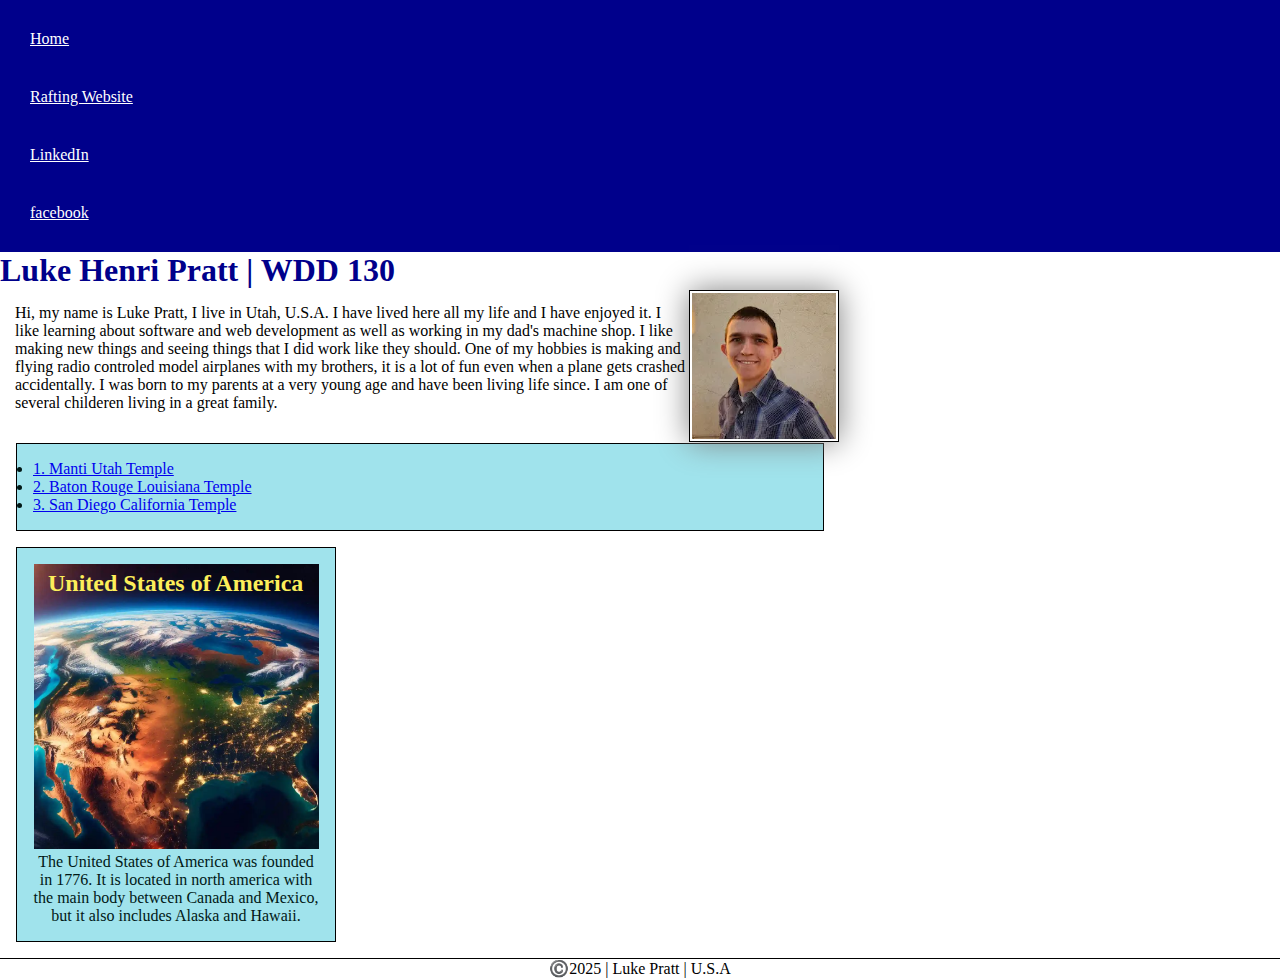
<file: index.html>
<!DOCTYPE html>
<html lang="en-US">
<head>
    <meta charset="utf-8">
    <meta name="viewport" content="width=device-width,initial-scale=1.0">
    <title>Luke Pratt | WDD 130</title>
    <meta name="description" content="This homepage was created by Luke Pratt for the purpose of testing and practicing both HTML and CSS. It was created for the WDD 130 web development class. It was started somewhere in the first part of the year 2025">
    <meta name="author" content="Luke Pratt">
    <link rel="stylesheet" href="styles/styles.css">
    <link rel="stylesheet" href="styles/box-model.css">
</head>
<body>
    <header>
        <nav>
            <ul>
            <li><a href="#">Home</a></li>
            <li><a href="wwr/">Rafting Website</a></li>
            <li><a href="https://www.linkedin.com/in/luke-pratt-696b66339" target="_blank">LinkedIn</a></li>
            <li><a href="https://www.facebook.com/share/164SGkNRrp/" target="_blank">facebook</a></li>
            </ul>
        </nav>
    </header>
    <main>
        <h1>Luke Henri Pratt | WDD 130</h1>
        <img src="images/profile.webp" alt="profile pic luke">
        <p>Hi, my name is Luke Pratt, I live in Utah, U.S.A. I have lived here all my life and I have enjoyed it. I like learning about software and web development as well as working in my dad's machine shop. I like making new things and seeing things that I did work like they should. One of my hobbies is making and flying radio controled model airplanes with my brothers, it is a lot of fun even when a plane gets crashed accidentally. I was born to my parents at a very young age and have been living life since. I am one of several childeren living in a great family.</p>
        <ul class="box">
            <li><a href="https://churchofjesuschristtemples.org/manti-utah-temple/" target="_blank">1. Manti Utah Temple</a></li>
            <li><a href="https://churchofjesuschristtemples.org/baton-rouge-louisiana-temple/" target="_blank">2. Baton Rouge Louisiana Temple</a></li>
            <li><a href="https://churchofjesuschristtemples.org/san-diego-california-temple/" target="_blank">3. San Diego California Temple</a></li>
        </ul>
    </main>
    <aside class="box">
        <h2>United States of America</h2>
        <img src="images/usa.webp" alt="The USA and neighboring countries">
        <p>The United States of America was founded in 1776. It is located in north america with the main body between Canada and Mexico, but it also includes Alaska and Hawaii.</p>
    </aside>
    <footer>
        <p>©️2025 | Luke Pratt | U.S.A </p>
    </footer>
</body>
<!-- Last Modified: Mar 19, 2025-->
</html>
</file>
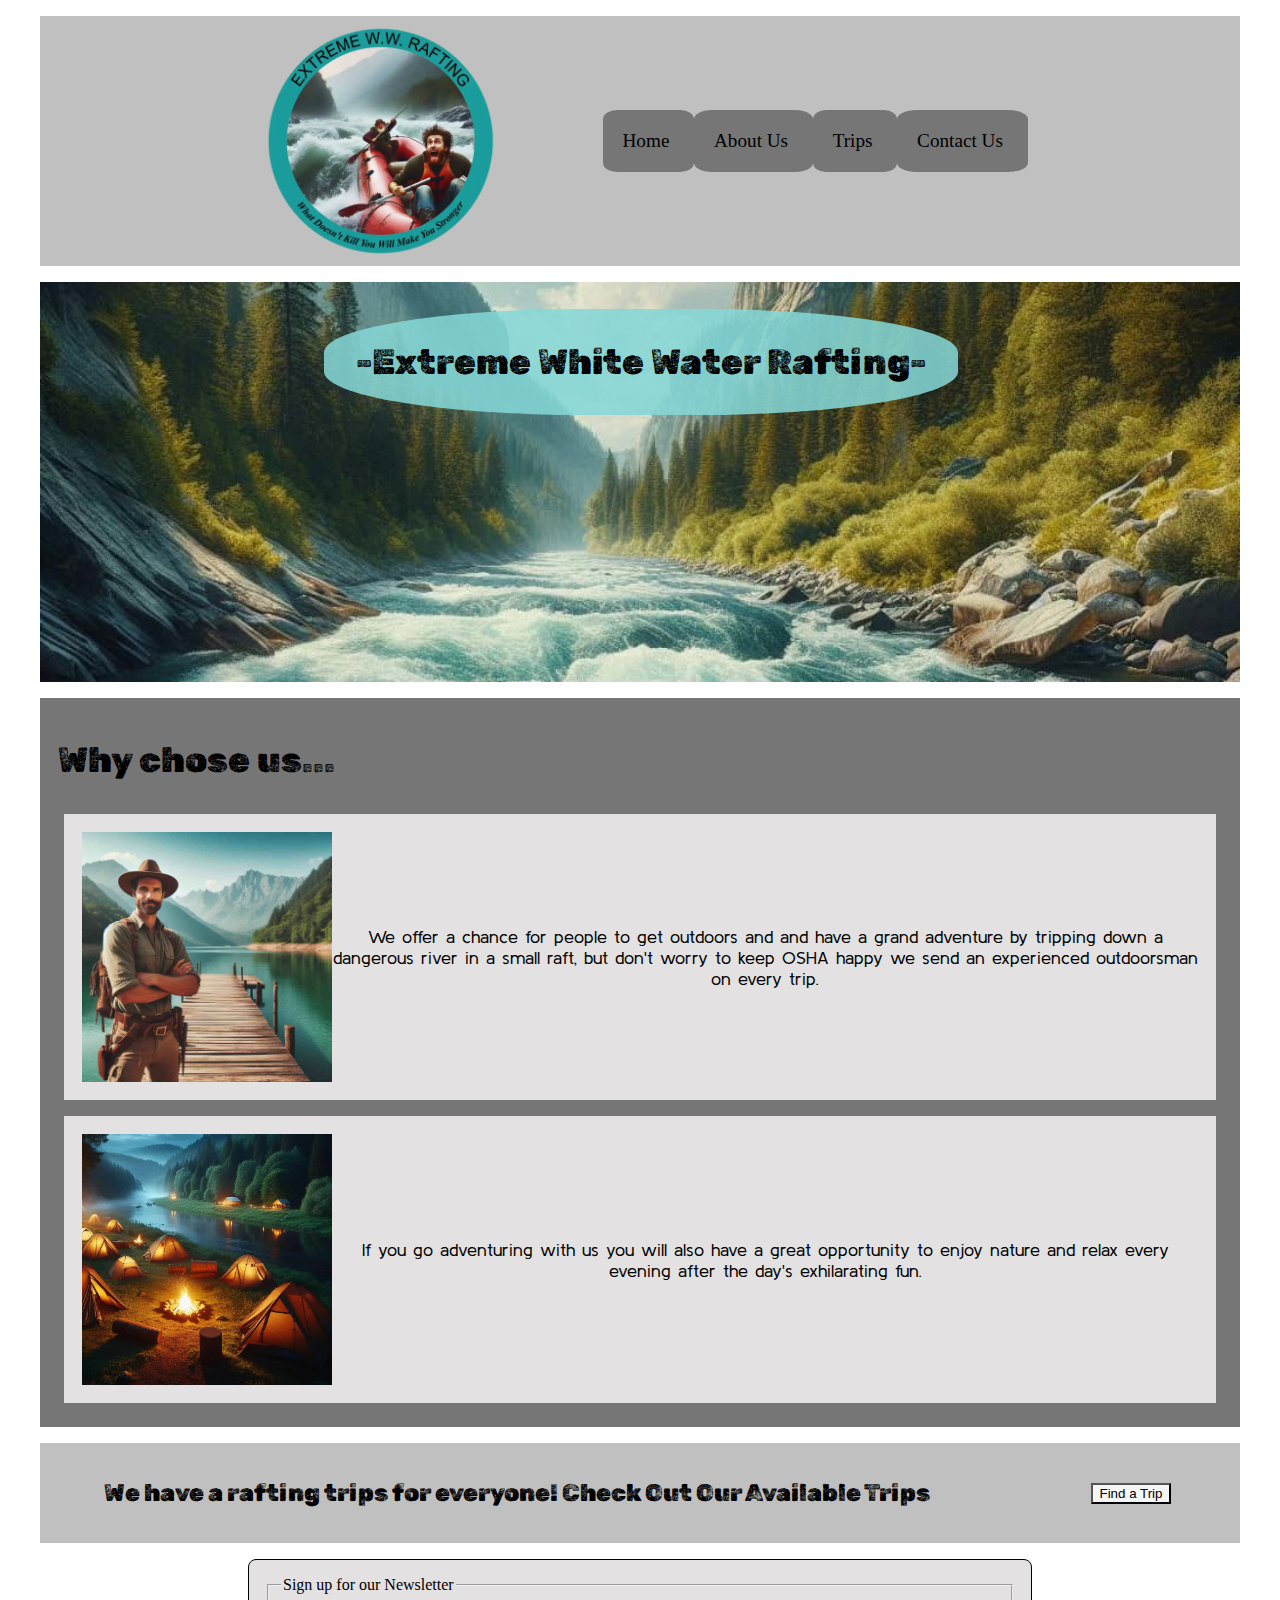
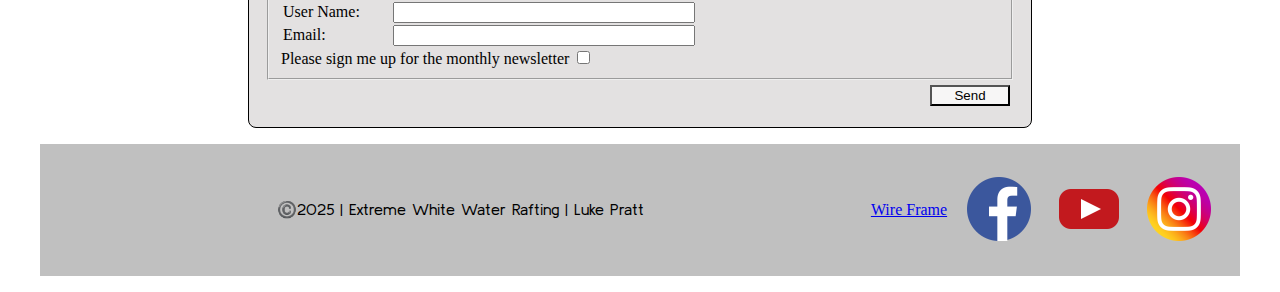
<file: wwr/index.html>
<!DOCTYPE html>
<html lang="en">
<head>
    <meta charset="UTF-8">
    <meta name="viewport" content="width=device-width, initial-scale=1.0">
    <title>Home - Extreme White Water Rafting</title>
    <meta name="author" content="Luke Pratt">
    <meta name="description" content="Welcome to Extreame White Water Rafting! Adventure begins even before the water does! Home">
    <link rel="preconnect" href="https://fonts.googleapis.com">
    <link rel="preconnect" href="https://fonts.gstatic.com" crossorigin>
    <link rel="stylesheet" href="https://fonts.googleapis.com/css2?family=Kulim+Park&family=Rubik+Dirt&display=swap">
    <link rel="stylesheet" href="styles/rafting.css">
</head>
<body>
    <header>
        <img src="images/EWWR_logo.webp" alt="logo img" width="250">
        <nav class="navigation button">
            <a href="index.html">Home</a>
            <a href="about.html">About Us</a>
            <a href="trips.html">Trips</a>
            <a href="contact.html">Contact Us</a> 
        </nav>
    </header>
    <main>
        <div class="hero home">
            <img src="images/home-hero.jpg" alt="hero home img" width="250">
            <h1 class="hero-home-h1">-Extreme White Water Rafting-</h1>
        </div>
        <section class="home-why">
            <h1 class="chose-us">Why chose us...</h1>
            <div class="info-home">
                <img src="images/mountman.jpg" alt="mountin man" width="250" class="chose-us">
                <p class="chose-us">We offer a chance for people to get outdoors and and have a grand adventure by tripping down a dangerous river in a small raft, but don't worry to keep OSHA happy we send an experienced outdoorsman on every trip.</p>
            </div>
            <div class="info-home">
                <img src="images/campnight.jpg" alt="camp at night" width="250" class="chose-us">
                <p class="chose-us">If you go adventuring with us you will also have a great opportunity to enjoy nature and relax every evening after the day's exhilarating fun.</p>
            </div>
            </section>
        <div class="find-trip">
            <h2>We have a rafting trips for everyone! Check Out Our Available Trips</h2>
            <button type="button"  onclick="location.href='trips.html'">Find a Trip</button>
        </div>
        <form>
            <fieldset>
                <legend>Sign up for our Newsletter</legend>
                <!--form elements go here-->
                <div class="form-item column2">
                    <label for="fullname">User Name:</label>
                    <input type="text" id="fullname" name="fullname">
                </div>
                <div class="form-item column2">
                    <label for="usermail">Email: </label>
                    <input type="email" id="usermail" name="usermail">
                </div>

                <div>
                    <label for="sign_up">Please sign me up for the monthly newsletter</label>
                    <input type="checkbox" id="sign_up" name="sign_up">
                </div>
            </fieldset>
            <button type="submit">Send</button>
        </form>
    </main>
    <footer>
        <p>©️2025 | Extreme White Water Rafting | Luke Pratt </p>
        <a href="https://app.moqups.com/rH5kZag6XheLJ8EmhAnZupnOIiMZ18gP/view/page/ad64222d5">Wire Frame</a>
        <a href="https://www.facebook.com/" class="socal">
            <img src="images/facebook_colored_logo.png" alt="facebook">
        </a>
        <a href="https://www.youtube.com/" class="socal">
            <img src="images/youtube_colored_logo.png" alt="Youtube">
        </a>
        <a href="https://www.instagram.com/" class="socal">
            <img src="images/instagram_colored_logo.png" alt="Instagram">
        </a>
    </footer>
</body>
</html>
</file>
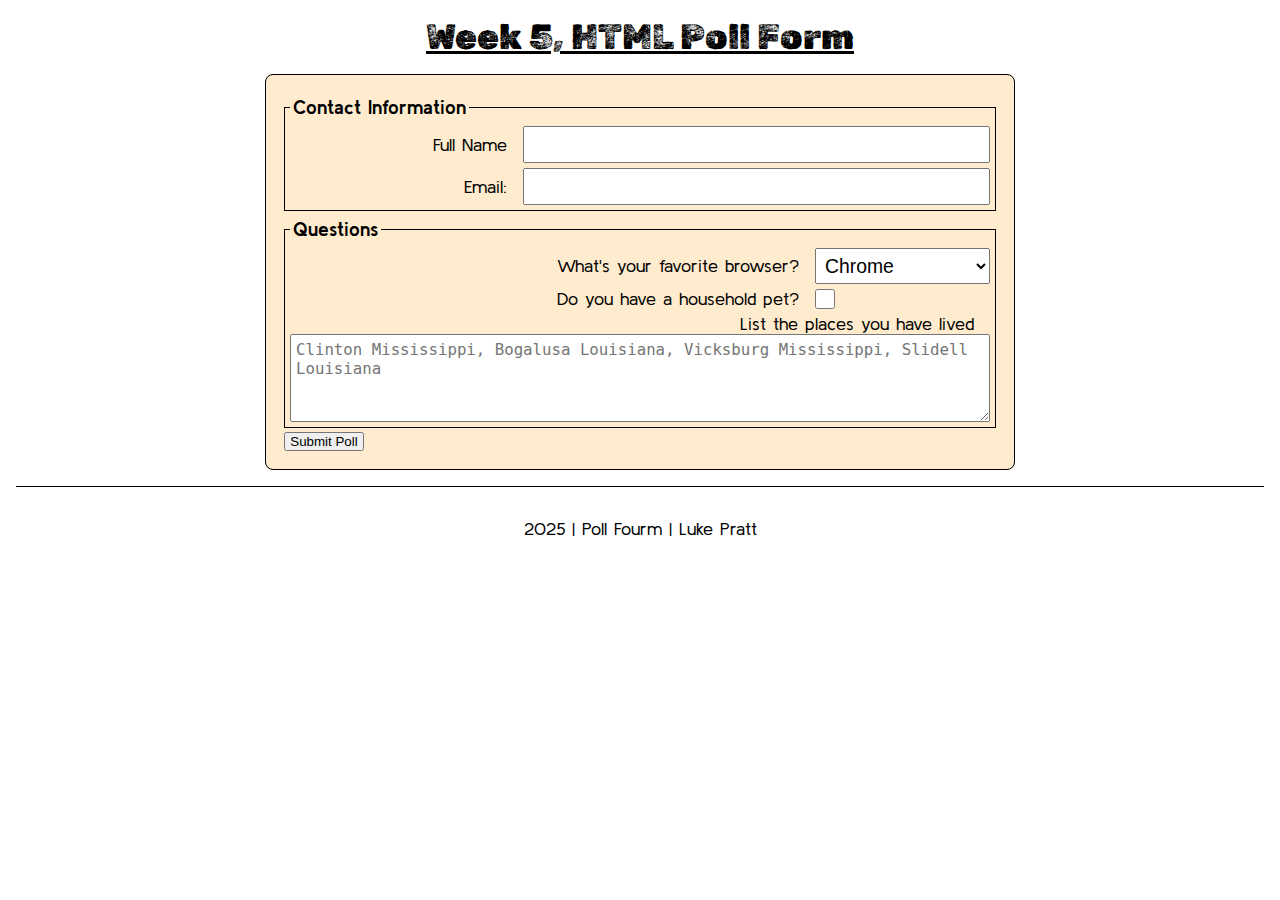
<file: week05/poll-form.html>
<!DOCTYPE html>
<html lang="en-us">
<head>
    <meta charset="UTF-8">
    <meta name="viewport" content="width=device-width, initial-scale=1.0">
    <!-- 56 -->
    <title>poll form</title>
    <link rel="stylesheet" href="styles/poll-form.css">
    <link rel="preconnect" href="https://fonts.googleapis.com">
    <link rel="preconnect" href="https://fonts.gstatic.com" crossorigin>
    <link rel="stylesheet" href="https://fonts.googleapis.com/css2?family=Kulim+Park&family=Rubik+Dirt&display=swap">
</head>
<body>
<header>
    <h1>Week 5, HTML Poll Form</h1>
</header>
<main>
    <form>
        <fieldset>
            <legend>Contact Information</legend>
            <!--form elements go here-->
            <div class="form-item column2">
                <label for="fullname">Full Name</label>
                <input type="text" id="fullname" name="fullname">
            </div>
            <div class="form-item column2">
                <label for="usermail">Email: </label>
                <input type="email" id="usermail" name="usermail">
            </div>
        </fieldset>
        <fieldset>
            <legend>Questions</legend>
            <div class="form-item column1">
                <label for="browser">What's your favorite browser?</label>
                <select id="browser" name="browser">
                    <option value="Chrome">Chrome</option>
                    <option value="firefox">firefox</option>
                    <option value="safari">Safari</option>
                </select>
            </div>
            <div class="form-item column1">
                <label for="house_pet">Do you have a household pet?</label>
                <input type="checkbox" id="house_pet" name="house_pet">
            </div>
            <div class="form-item">
                <label for="feedback">List the places you have lived</label>
                <textarea id="feedback" name="feedback" rows="4" placeholder="Clinton Mississippi, Bogalusa Louisiana, Vicksburg Mississippi, Slidell Louisiana"></textarea>
            </div> 
            <!--This line is a spacefiller line-->
            <!-- <label>What is your favorite browser?<input type="select" name="bbc" id="browser"></label>
            <label>Do you have a household pet?<input type="checkbox" name="ynpet" id="animal"></label>
            <label>List the places you have lived<input type="textarea" name="places_lived" id="location"></label> -->
        </fieldset>
        <button type="submit">Submit Poll</button>
    </form>
</main>
<footer>
    <p>2025 | Poll Fourm | Luke Pratt</p>
</footer>
</body>
</html>
</file>
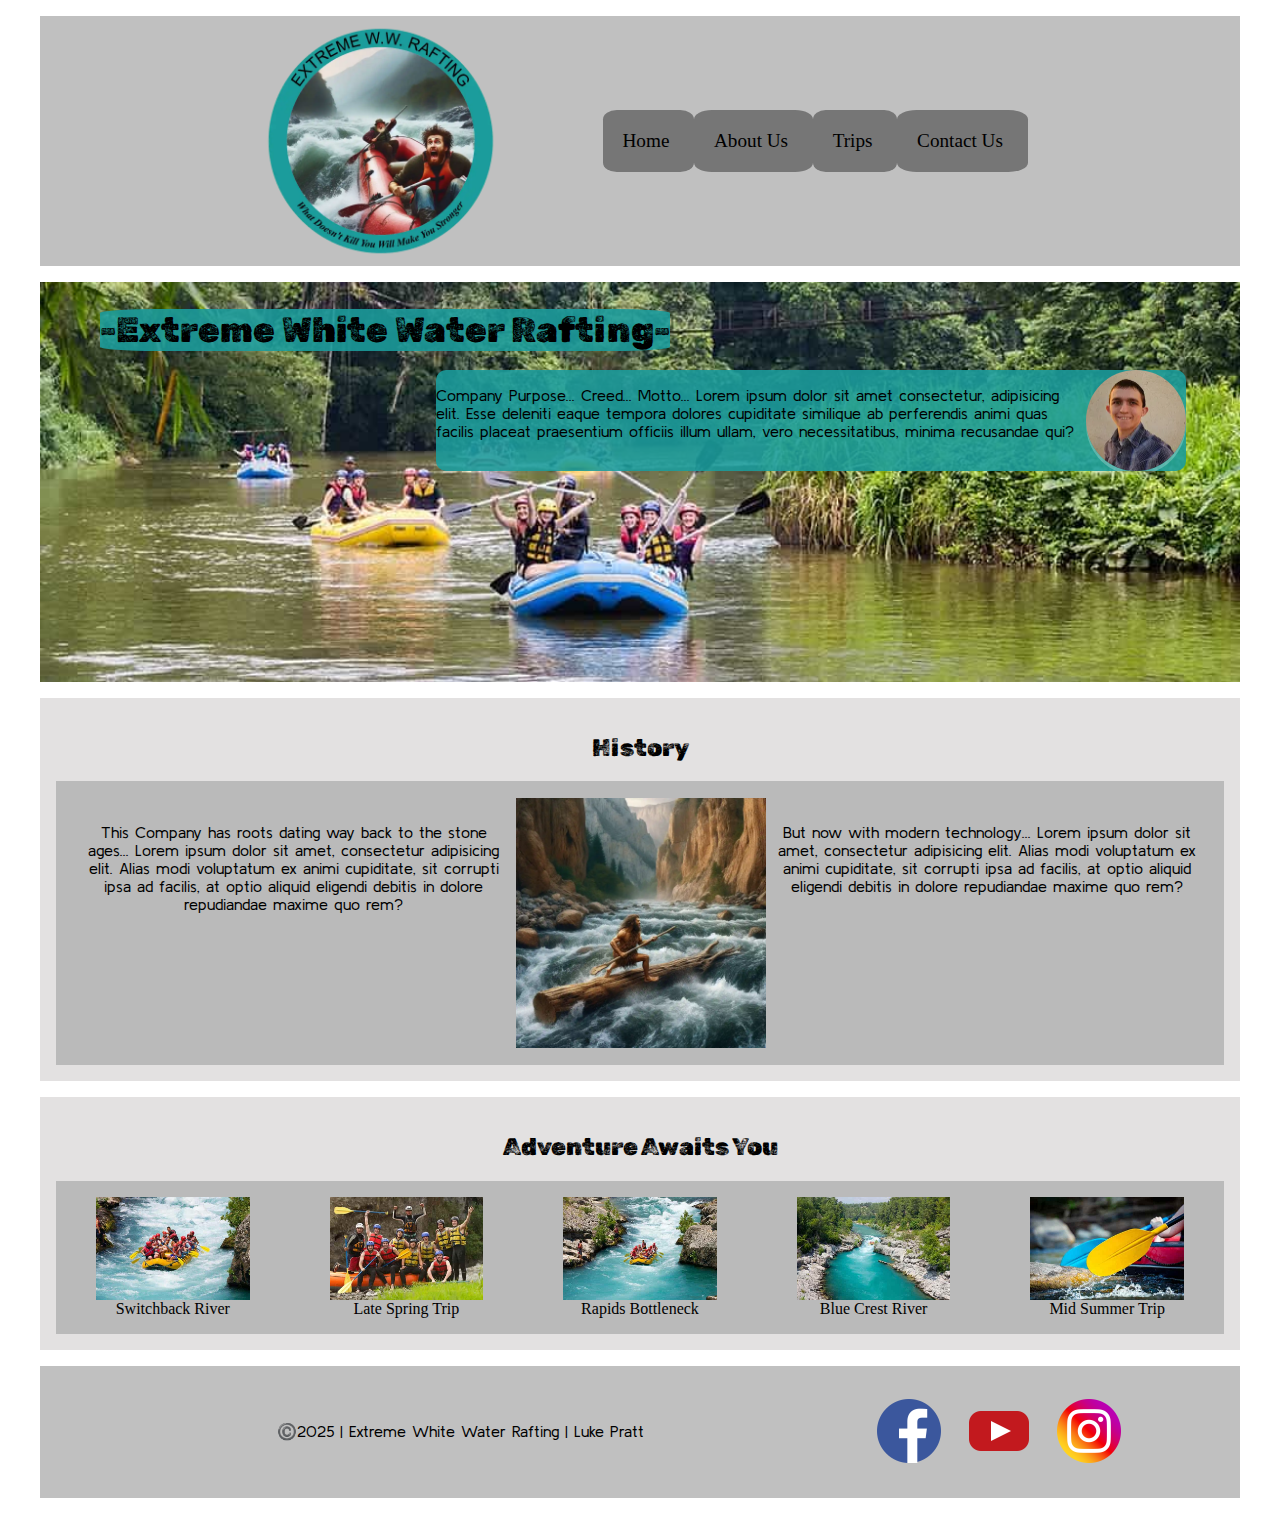
<file: wwr/about.html>
<!DOCTYPE html>
<html lang="en">
<head>
    <meta charset="UTF-8">
    <meta name="viewport" content="width=device-width, initial-scale=1.0">
    <title>About Us Extreme White Water Rafting</title>
    <meta name="author" content="Luke Pratt">
    <meta name="description" content="Learn about and schedule a trip to experience the adventures of white water rafting, a thrilling time for beginners and experts alike! Extreame White Water Rafting about us">
    <link rel="preconnect" href="https://fonts.googleapis.com">
    <link rel="preconnect" href="https://fonts.gstatic.com" crossorigin>
    <link rel="stylesheet" href="https://fonts.googleapis.com/css2?family=Kulim+Park&family=Rubik+Dirt&display=swap">
    <link rel="stylesheet" href="styles/rafting.css">
</head>
<body>
    <header>
        <img src="images/EWWR_logo.webp" alt="logo img" width="250">
        <nav class="navigation button">
            <a href="index.html">Home</a>
            <a href="about.html">About Us</a>
            <a href="trips.html">Trips</a>
            <a href="contact.html">Contact Us</a>
        </nav>
    </header>
    <main>
        <div class="hero">
            <img src="images/raftinghero1.jpg" alt="Hero image" width="250">
            <h1 class="hero-h1">-Extreme White Water Rafting-</h1>
            <article>
                <img src="images/profile.webp" alt="Customer/Happy_working_employee" class="article-image">
                <p>Company Purpose... Creed... Motto... Lorem ipsum dolor sit amet consectetur, adipisicing elit. Esse deleniti eaque tempora dolores cupiditate similique ab perferendis animi quas facilis placeat praesentium officiis illum ullam, vero necessitatibus, minima recusandae qui?</p>
            </article>
        </div>
        <section class="history">
            <h2>History</h2>
            <div class="info">
                <p>This Company has roots dating way back to the stone ages... Lorem ipsum dolor sit amet, consectetur adipisicing elit. Alias modi voluptatum ex animi cupiditate, sit corrupti ipsa ad facilis, at optio aliquid eligendi debitis in dolore repudiandae maxime quo rem?</p>
                <img src="images/first_rafter.webp" alt="First Rafter" class="frafter">
                <p>But now with modern technology... Lorem ipsum dolor sit amet, consectetur adipisicing elit. Alias modi voluptatum ex animi cupiditate, sit corrupti ipsa ad facilis, at optio aliquid eligendi debitis in dolore repudiandae maxime quo rem?</p>
            </div>    
            </section>
        <section class="adventure">
            <h2>Adventure Awaits You</h2>
            <div  class="trips">
                <figure>
                    <img src="images/rafting53_600.jpg" alt="rafting">
                    <figcaption>Switchback River</figcaption>
                </figure>
                <figure>
                    <img src="images/rafting57_600.jpg" alt="white water rafting6">
                    <figcaption>Late Spring Trip</figcaption>
                </figure>
                <figure>
                    <img src="images/rafting1.jpg" alt="white water rafting1"> 
                    <figcaption>Rapids Bottleneck</figcaption>
                </figure>
                <figure>
                    <img src="images/rafting2.jpg" alt="white water rafting2">
                    <figcaption>Blue Crest River</figcaption>
                </figure>
                <figure>
                    <img src="images/rafting59_600.jpg" alt="white water rafting3">
                    <figcaption>Mid Summer Trip</figcaption>
                </figure>
          </div>
        </section>
    </main>
    <footer>
        <p>©️2025 | Extreme White Water Rafting | Luke Pratt </p>
        <a href="https://www.facebook.com/" class="socal">
            <img src="images/facebook_colored_logo.png" alt="facebook">
        </a>
        <a href="https://www.youtube.com/" class="socal">
            <img src="images/youtube_colored_logo.png" alt="Youtube">
        </a>
        <a href="https://www.instagram.com/" class="socal">
            <img src="images/instagram_colored_logo.png" alt="Instagram">
        </a>
    </footer>
</body>
</html>
</file>
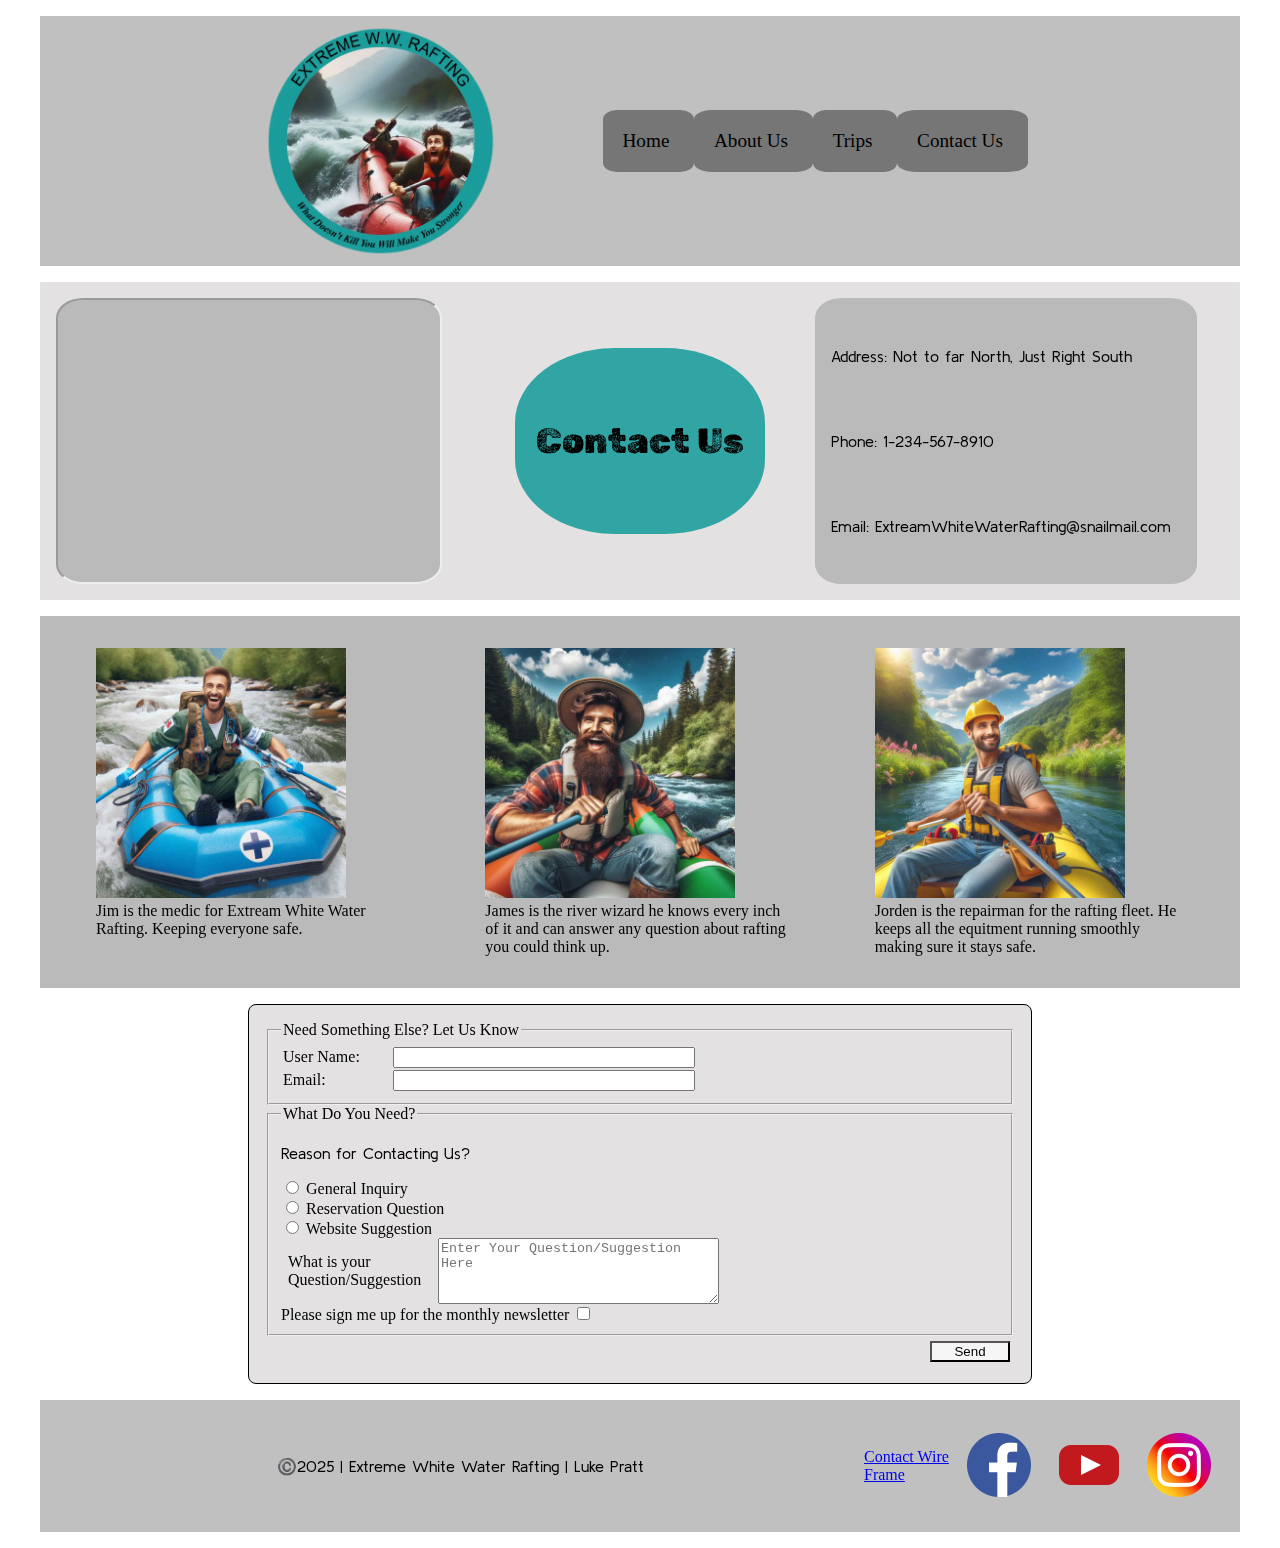
<file: wwr/contact.html>
<!DOCTYPE html>
<html lang="en">
<head>
    <meta charset="UTF-8">
    <meta name="viewport" content="width=device-width, initial-scale=1.0">
    <title>Contact Us - Extreme White Water Rafting</title>
    <meta name="author" content="Luke Pratt">
    <meta name="description" content="Have any questions? Ask them to us! Want to sign up for a trip with us? Schedule one! Extreame White Water Rafting Contact Us">
    <link rel="preconnect" href="https://fonts.googleapis.com">
    <link rel="preconnect" href="https://fonts.gstatic.com" crossorigin>
    <link rel="stylesheet" href="https://fonts.googleapis.com/css2?family=Kulim+Park&family=Rubik+Dirt&display=swap">
    <link rel="stylesheet" href="styles/rafting.css">
</head>
<body>
    <header>
        <img src="images/EWWR_logo.webp" alt="logo img" width="250">
        <nav class="navigation button">
            <a href="index.html">Home</a>
            <a href="about.html">About Us</a>
            <a href="trips.html">Trips</a>
            <a href="contact.html">Contact Us</a> 
        </nav>
    </header>
    <main>
        <section class="contact">
            <div class="contact-us">
                <iframe class="contact-info" src="https://www.google.com/maps/embed?pb=!1m14!1m12!1m3!1d2882.4228183120144!2d-79.06894497079496!3d43.12082907867751!2m3!1f0!2f0!3f0!3m2!1i1024!2i768!4f13.1!5e1!3m2!1sen!2sus!4v1744228918896!5m2!1sen!2sus" width="350" height="250" allowfullscreen="" loading="lazy" referrerpolicy="no-referrer-when-downgrade"></iframe>
                <h1 class="h1contact">Contact Us</h1>
                <div class="contact-info">
                    <p>Address: Not to far North, Just Right South</p>
                    <p>Phone: 1-234-567-8910</p>
                    <p>Email: ExtreamWhiteWaterRafting@snailmail.com</p>
                </div>
            </div>    
        </section>
        <section class="contact-employee">
            <figure>
                <img src="images/medicwwr.jpg" alt="rafting medic" width="250">
                <figcaption>Jim is the medic for Extream White Water Rafting. Keeping everyone safe.</figcaption>
            </figure>
            <figure>
                <img src="images/navigatorwwr.jpg" alt="rafting navigator" width="250">
                <figcaption>James is the river wizard he knows every inch of it and can answer any question about rafting you could think up.</figcaption>
            </figure>
            <figure>
                <img src="images/repairmanwwr.jpg" alt="rafting repairman" width="250">
                <figcaption>Jorden is the repairman for the rafting fleet. He keeps all the equitment running smoothly making sure it stays safe.</figcaption>
            </figure>
        </section>
        <form>
            <fieldset>
                <legend>Need Something Else? Let Us Know</legend>
                <!--form elements go here-->
                <div class="form-item column2">
                    <label for="fullname">User Name:</label>
                    <input type="text" id="fullname" name="fullname">
                </div>
                <div class="form-item column2">
                    <label for="usermail">Email: </label>
                    <input type="email" id="usermail" name="usermail">
                </div>
            </fieldset>
            <fieldset>
                <legend>What Do You Need?</legend>
                <div>
                    <p>Reason for Contacting Us?</p>
                    <input type="radio" id="inquiry" name="contact">
                    <label for="inquiry">General Inquiry</label><br>
                    <input type="radio" id="question" name="contact">
                    <label for="question">Reservation Question</label><br>
                    <input type="radio" id="suggestion" name="contact">
                    <label for="suggestion">Website Suggestion</label><br>
                </div>
                <div class="form-item">
                    <br><label for="feedback">What is your Question/Suggestion</label>
                    <textarea id="feedback" name="feedback" rows="4" placeholder="Enter Your Question/Suggestion Here"></textarea>
                </div> 
                <div>
                    <label for="sign_up">Please sign me up for the monthly newsletter</label>
                    <input type="checkbox" id="sign_up" name="sign_up">
                </div>
            </fieldset>
            <button type="submit">Send</button>
        </form>
    </main>
    <footer>
        <p>©️2025 | Extreme White Water Rafting | Luke Pratt </p>
        <a href="https://app.moqups.com/rH5kZag6XheLJ8EmhAnZupnOIiMZ18gP/view/page/ad64222d5">Contact Wire Frame</a>
        <a href="https://www.facebook.com/" class="socal">
            <img src="images/facebook_colored_logo.png" alt="facebook">
        </a>
        <a href="https://www.youtube.com/" class="socal">
            <img src="images/youtube_colored_logo.png" alt="Youtube">
        </a>
        <a href="https://www.instagram.com/" class="socal">
            <img src="images/instagram_colored_logo.png" alt="Instagram">
        </a>
    </footer>
</body>
</html>
</file>
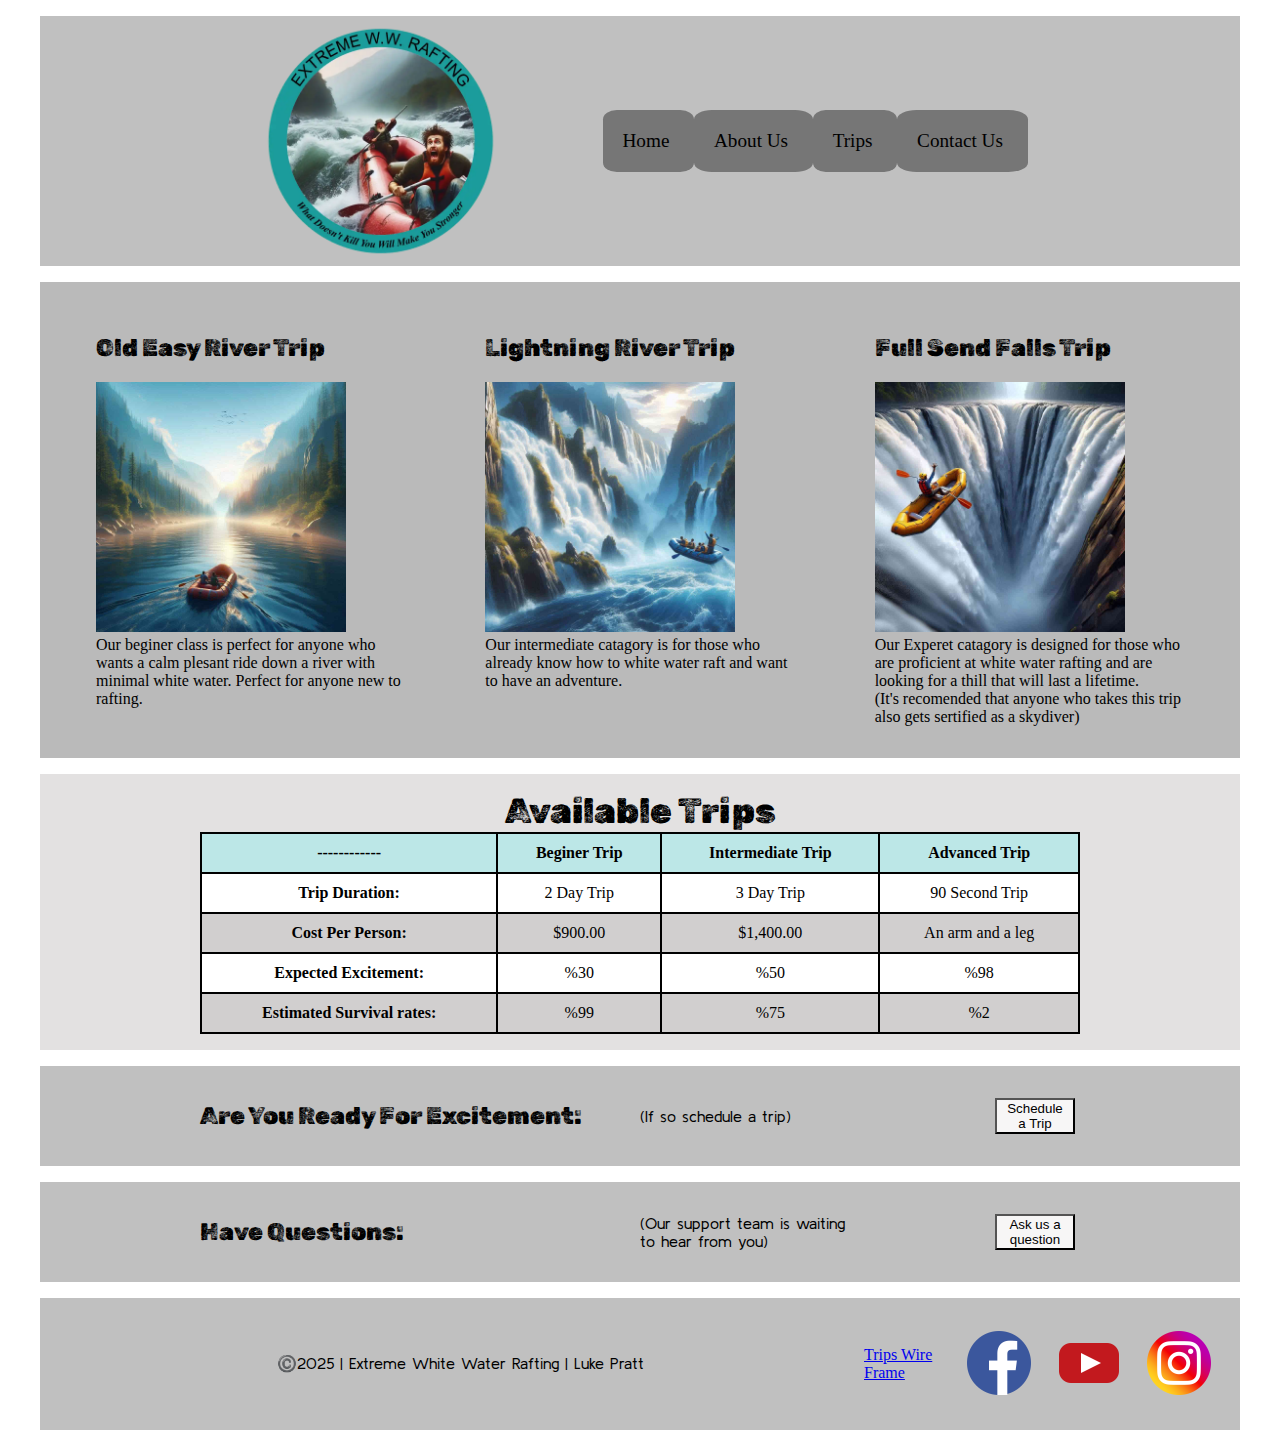
<file: wwr/trips.html>
<!DOCTYPE html>
<html lang="en">
<head>
    <meta charset="UTF-8">
    <meta name="viewport" content="width=device-width, initial-scale=1.0">
    <title>Trips - Extreme White Water Rafting</title>
    <meta name="author" content="Luke Pratt">
    <meta name="description" content="New to white water rafting or an expert? We have everything, schedule a trip with us today! Extreame White Water Rafting Trips">
    <link rel="preconnect" href="https://fonts.googleapis.com">
    <link rel="preconnect" href="https://fonts.gstatic.com" crossorigin>
    <link rel="stylesheet" href="https://fonts.googleapis.com/css2?family=Kulim+Park&family=Rubik+Dirt&display=swap">
    <link rel="stylesheet" href="styles/rafting.css">
</head>
<body>
    <header>
        <img src="images/EWWR_logo.webp" alt="logo img" width="250">
        <nav class="navigation button">
            <a href="index.html">Home</a>
            <a href="about.html">About Us</a>
            <a href="trips.html">Trips</a>
            <a href="contact.html">Contact Us</a> 
        </nav>
    </header>
    <main>
        <section class="rafting-classes">
            <figure>
                <h2>Old Easy River Trip</h2>
                <img src="images/class_beginer.jpg" alt="beginer category" width="250">
                <figcaption>Our beginer class is perfect for anyone who wants a calm plesant ride down a river with minimal white water. Perfect for anyone new to rafting.</figcaption>
            </figure>
            <figure>
                <h2>Lightning River Trip</h2>
                <img src="images/class_intermediate.jpg" alt="intermediate category" width="250">
                <figcaption>Our intermediate catagory is for those who already know how to white water raft and want to have an adventure.</figcaption>
            </figure>
            <figure>
                <h2>Full Send Falls Trip</h2>
                <img src="images/class_experet.jpg" alt="extreame category" width="250">
                <figcaption>Our Experet catagory is designed for those who are proficient at white water rafting and are looking for a thill that will last a lifetime.<br>(It's recomended that anyone who takes this trip also gets sertified as a skydiver)</figcaption>
            </figure>
        </section>
        <div class="available-trips">
            <table>
                <caption>Available Trips</caption>
                <thead>
                    <tr>
                        <th scope="col">------------</th>
                        <th scope="col">Beginer Trip</th>
                        <th scope="col">Intermediate Trip</th>
                        <th scope="col">Advanced Trip</th>
                    </tr>
                </thead>
                <tbody>
                    <tr>
                        <th scope="row">Trip Duration:</th>
                        <td>2 Day Trip</td>
                        <td>3 Day Trip</td>
                        <td>90 Second Trip</td>
                    </tr>
                    <tr>
                        <th scope="row">Cost Per Person:</th>
                        <td>$900.00</td>
                        <td>$1,400.00</td>
                        <td>An arm and a leg</td>
                    </tr>
                    <tr>
                        <th scope="row">Expected Excitement:</th>
                        <td> %30</td>
                        <td> %50</td>
                        <td> %98</td>
                    </tr>
                    <tr>
                        <th class="row">Estimated Survival rates:</th>
                        <td> %99</td>
                        <td> %75</td>
                        <td> %2</td>
                    </tr>
                </tbody>
            </table>
        </div>
        <div class="schedule-trip">
            <h2>Are You Ready For Excitement:</h2>
            <p>(If so schedule a trip)</p>
            <button type="button"  onclick="location.href='contact.html'">Schedule a Trip</button>
        </div>
        <div class="schedule-trip">
            <h2>Have Questions:</h2>
            <p>(Our support team is waiting to hear from you)</p>
            <button type="button"  onclick="location.href='contact.html'">Ask us a question</button>
        </div>
    </main>
    <footer>
        <p>©️2025 | Extreme White Water Rafting | Luke Pratt </p>
        <a href="images/trips_wireframe.jpg">Trips Wire Frame</a>
        <a href="https://www.facebook.com/" class="socal">
            <img src="images/facebook_colored_logo.png" alt="facebook">
        </a>
        <a href="https://www.youtube.com/" class="socal">
            <img src="images/youtube_colored_logo.png" alt="Youtube">
        </a>
        <a href="https://www.instagram.com/" class="socal">
            <img src="images/instagram_colored_logo.png" alt="Instagram">
        </a>
    </footer>
</body>
</html>
</file>
<file: styles/styles.css>
* {
    margin: 0;
    padding: 0;
    box-sizing: border-box;
}

:root {
    --theme-color: darkblue;
}

nav {
    background-color: var(--theme-color);
    padding: 10px;
}

nav a {
    color: white;
    display: block;
    padding: 20px;
}

h1 {
    color: var(--theme-color);
}

main img {
    width: 150px;
    height: auto;
    margin: 1px;
    border: 1px solid black;
    padding: 2px;
    box-shadow: 0 0 30px gray;
    float: right;
}

main p {
    border: 1px;
    padding: 15px;
}

p {
    padding: 0;
}

main {
    max-width: 840px;
}

aside {
    width: 20em;
    text-align: center;
    position: relative;
}

aside img {
    width: 285px;
    height: auto;
}

aside h2 {
    position: absolute;
    top: 22px;
    left: 31px;
    color: rgb(252, 238, 90)
}

footer {
    margin-top: 10px;
    border-top: 1px solid #000;
    text-align: center;
}

/*Class Selectors*/
.box {
    margin: 1rem;
    border: 1px solid black;
    padding: 1rem;
    background-color: rgba(112, 213, 226, 0.664);
    color: rgb(0, 24, 22);
}
</file>
<file: styles/box-model.css>
.callout {
    max-width: 400px;
    margin: 10px;
    border: 1px solid rgba(0, 0, 0, 0.118);
    padding: 15px;
    background-color: rgb(54, 100, 169);
    color: #ffffff;
}

.callout img {
    float: right;
    margin: 0 0 10px 15px;
    border: 1px solid #000000;
    padding: 3px;
    background-color: #bebebe;
    width: 150px;
    height: auto;
}

blockquote {
    margin: 0px;
}

cite {
    display: block;
    border-top: 1px dotted #ffffff;
    text-align: right;
    font-size: smaller;
    color: #ffffff;
}
</file>
<file: wwr/styles/rafting.css>
/* .kulim-park-regular {
    font-family: "Kulim Park", sans-serif;
    font-weight: 400;
    font-style: normal;
  }

.rubik-dirt-regular {
    font-family: "Rubik Dirt", system-ui;
    font-weight: 400;
    font-style: normal;
} */


:root {
    --main-color: #000000;
    --secondary-color: #5C1B9C;
    --accent1-color: #9C1B1B;
    --accent2-color: #5C9C1B;
    --fontsize_large: 35px;
    --fontsize_small: 14px;
    --heading_font: "Rubik Dirt";
    --text_font: "Kulim Park";
    --header_font_weight: 250;

}

body {
    max-width: 1200px;
    margin: 0 auto;
}

header {
    margin: 1rem auto;
    display: grid;
    grid-template-columns: 350px 425px;
    justify-content: center;
    align-items: center;
    background-color: #c0c0c0;
}

.logo img {
   display: grid;
   align-items: end;
}

.navigation {
    display: flex;
    flex-wrap: wrap;
    list-style: none;
    padding: 0;
}

.navigation a {
    flex: 1 1 auto;
    display: block;
    color: black;
    padding: 20px;
    text-decoration: none;
    font-size: 1.2rem;
    background-color: #767676;
    border-radius: 15%;
}

.navigation a:hover {
    color:#9C1B1B;
    /* font-weight: 550; */
    text-decoration: underline;
    background-color: #1B9C9C;
}

.NOT_ A _button { 
    display: inline-block;
    background-color: #d7d6db;
    color: black;
    padding: 10px 20px;
    text-decoration: none;
    /* font-size: 17px; */
    border-radius: 5px;
    border: none;
    cursor: pointer;
    align-items: center;
}

.hero {
    position: relative;
}

.hero img {
    display: block;
    width: 100%;
    height: auto;
    position: relative;
}

.hero article {
    width: 750px;
    position: absolute;
    top: 22%;
    left: 33%;
    background-color: #1b9c9ce3;
    border-radius: 10px;
}

.hero article img {
    width: 100px;
    height: auto;
    position: relative;
    float: right;
    border-radius: 50%;
    box-shadow: 0 4px rgba(254, 254, 254, 0.25);
}

.hero-h1 {
    top: 1%;
    left: 5%;
    position: absolute;
    border-radius: 10%;
    background-color: #1b9c9ce3;
}

h1 {
    font-family: var(--heading_font);
    font-weight: var(--header_font_weight);
    color: var(--main-color);
    font-size: var(--fontsize_large);
    
    
} 

h2 {
    font-family: var(--heading_font);
    font-weight: var(--header_font_weight);
    color: var(--main-color);
}

p {
    font-family: var(--text_font);
}

.socal {
    text-decoration: none;
    scale: 50%;
}

.history {
    display: flex;
    flex-direction: column;
    text-align: center;
    background-color: #e3e1e1;
    padding: 1rem;
    margin: 1rem 0;
}

.history .info {
  display: grid;
  grid-template-columns: 1fr 250px 1fr;
  background-color: #bababa;
  padding: 1rem;
}

.history h2 {
    font-family: var(--heading_font);
    font-weight: var(--header_font_weight);
    color: var(--main-color);
}

.history p {
    padding: 10px;
}

.frafter{
    margin: 1px;
    width: 250px;
}

article {
    position: absolute;
}

.adventure {
    display: flex;
    flex-direction: column;
    text-align: center;
    background-color: #e3e1e1;
    padding: 1rem;
    margin: 1rem 0;
}

.trips{
    display: grid;
    grid-template-columns: repeat(5, 1fr);
    background-color: #bababa;
}

.trips img {
    max-width: 100%;
    height: auto;
    display: block;
}

footer {
    margin: 1rem auto;
    padding: 0 1rem;
    display: grid;
    grid-template-columns: 1fr 90px 90px 90px 90px;
    justify-items: center;
    align-items: center;
    background-color: #c0c0c0;
}

.contact-us {
    display: grid;
    grid-template-columns: 1fr 350px 1fr;
    background-color: #e3e1e1;
    text-align: center;
    padding: 1rem;
  }

.contact-info {
    display: grid;
    text-align: left;
    align-items: center;
    background-color: #bababa;
    padding: 1rem;
    width: 350px;
    border-radius: 7%;
}

.h1contact {
    background-color: #1b9c9ce3;
    border-radius: 40%;
    align-content: center;
    margin: 50px;
}

.contact-employee {
    display: grid;
    grid-template-columns: 1fr 1fr 1fr;
    background-color: #bababa;
    padding: 1rem;
    margin: 1rem auto;
}

form {
    width: 750px;
    margin: 1rem auto;
    padding: 1rem;
    border: 1px solid;
    border-radius: .5rem;
    background-color: #e3e1e1;
    display: grid;
}

button {
    width: 80px;
    margin: 5px;
    background-color: rgb(247, 246, 246);
    margin-left: auto;
}

button:hover {
    background-color: #1B9C9C;
}

.form-item {
    display: grid;
    align-items: center;
    grid-template-columns: 7px 150px 1fr 1fr;
 }

.column2 {
    grid-template-columns: 110px 1fr 1fr;
    margin: 2px;
}

table {
    border-collapse: collapse;
    /* border-radius: 5px black; */
    /* border: 1px solid black; */
    /* letter-spacing: .5px; */
    /* font-family: var(--text_font); */
}

caption {
    font-family: var(--heading_font);
    font-size: var(--fontsize_large);
    /* color: #1B9C9C; */
}

thead {
    background-color: #bce7e7;
}

th,
td {
    /* background-color: #5C9C1B; */
    border: 2px solid #000000;
    padding: 10px;
}

td {
    text-align: center;
}

tbody > tr:nth-of-type(even) {
    background-color: #bababa73;
}

tbody > tr:nth-of-type(odd) {
    background-color: #ffffff;
}

.available-trips {
    background-color: #e3e1e1;
    display: grid;
    padding: 1rem 10rem;
}

.schedule-trip {
    background-color: #c0c0c0;
    display: grid;
    grid-template-columns: 2fr 1fr 1fr;
    margin-top: 1rem;
    padding: 1rem 10rem;
    align-items: center;
}

.find-trip {
    background-color: #c0c0c0;
    display: grid;
    grid-template-columns: 4fr 1fr;
    margin-top: 1rem;
    padding: 1rem 4rem;
    align-items: center;
}

.rafting-classes {
    display: grid;
    grid-template-columns: 1fr 1fr 1fr;
    background-color: #bababa;
    padding: 1rem;
    margin: 1rem auto;
}

.hero-home-h1 {
    /* color: #5C9C1B; */
    background-color: #85d8d8dc;
    position: absolute;
    padding: 2rem;
    border-radius: 41%;
    top: 1%;
    right: 282px;
}

.info-home {
    display: grid;
    grid-template-columns: 250px 1fr;
    text-align: center;
    align-items: center;
    background-color: #e3e1e1;
    padding: .5rem;
    margin: 1rem;
}

.chose-us {
    padding: 10px;
}

.home-why {
    background-color: #767676;
    margin: 1rem 0;
    padding: .5rem;
    font-size: large;
}
</file>
<file: week05/styles/poll-form.css>
*{
    margin: 0;
    padding: 0;
    box-sizing: border-box;
}

body {
    font-family: "Kulim Park";
    font-size: 1.1em;
}

header {
    text-decoration: underline;
}

h1 {
    font-family: "Rubik Dirt";
    font-style: normal;
    font-weight: 250;
    margin: 1rem;
    text-align: center;
}

/* Style the form with a width, a centered margin, padding, border, border-radius, background-color, and a display layout of grid. */

form {
    width: 750px;
    margin: 0 auto;
    padding: 1rem;
    border: 1px solid;
    border-radius: .5rem;
    background-color: blanchedalmond;
    display: grid;
}

fieldset {
    display: grid;
    gap: 5px;
    border: 1px solid black;
    padding: 5px;
    margin: 2px;
}

fieldset legend {
    display: grid;
    font-weight: bold;
    padding: 3px;
    font-size: 1.1em;
}

label {
    text-align: right;
    padding-right: 1rem;
}

input, select, textarea {
    padding: 5px;
    font-size: 1.1em;
}

input[type="checkbox"] {
    width: 20px;
    height: 20px;
    vertical-align: bottom;
}

button {
    width: 80px;
    margin: 2px;
}

 footer {
    margin: 1rem;
    text-align: center;
    border-top: solid 1px;
    padding: 2rem;

 }

 .form-item {
    display: grid;
    align-items: center;
 }

 .column1 {
    grid-template-columns: 3fr 1fr;
 }

 .column2 {
    grid-template-columns: 1fr 2fr;
 }
</file>
